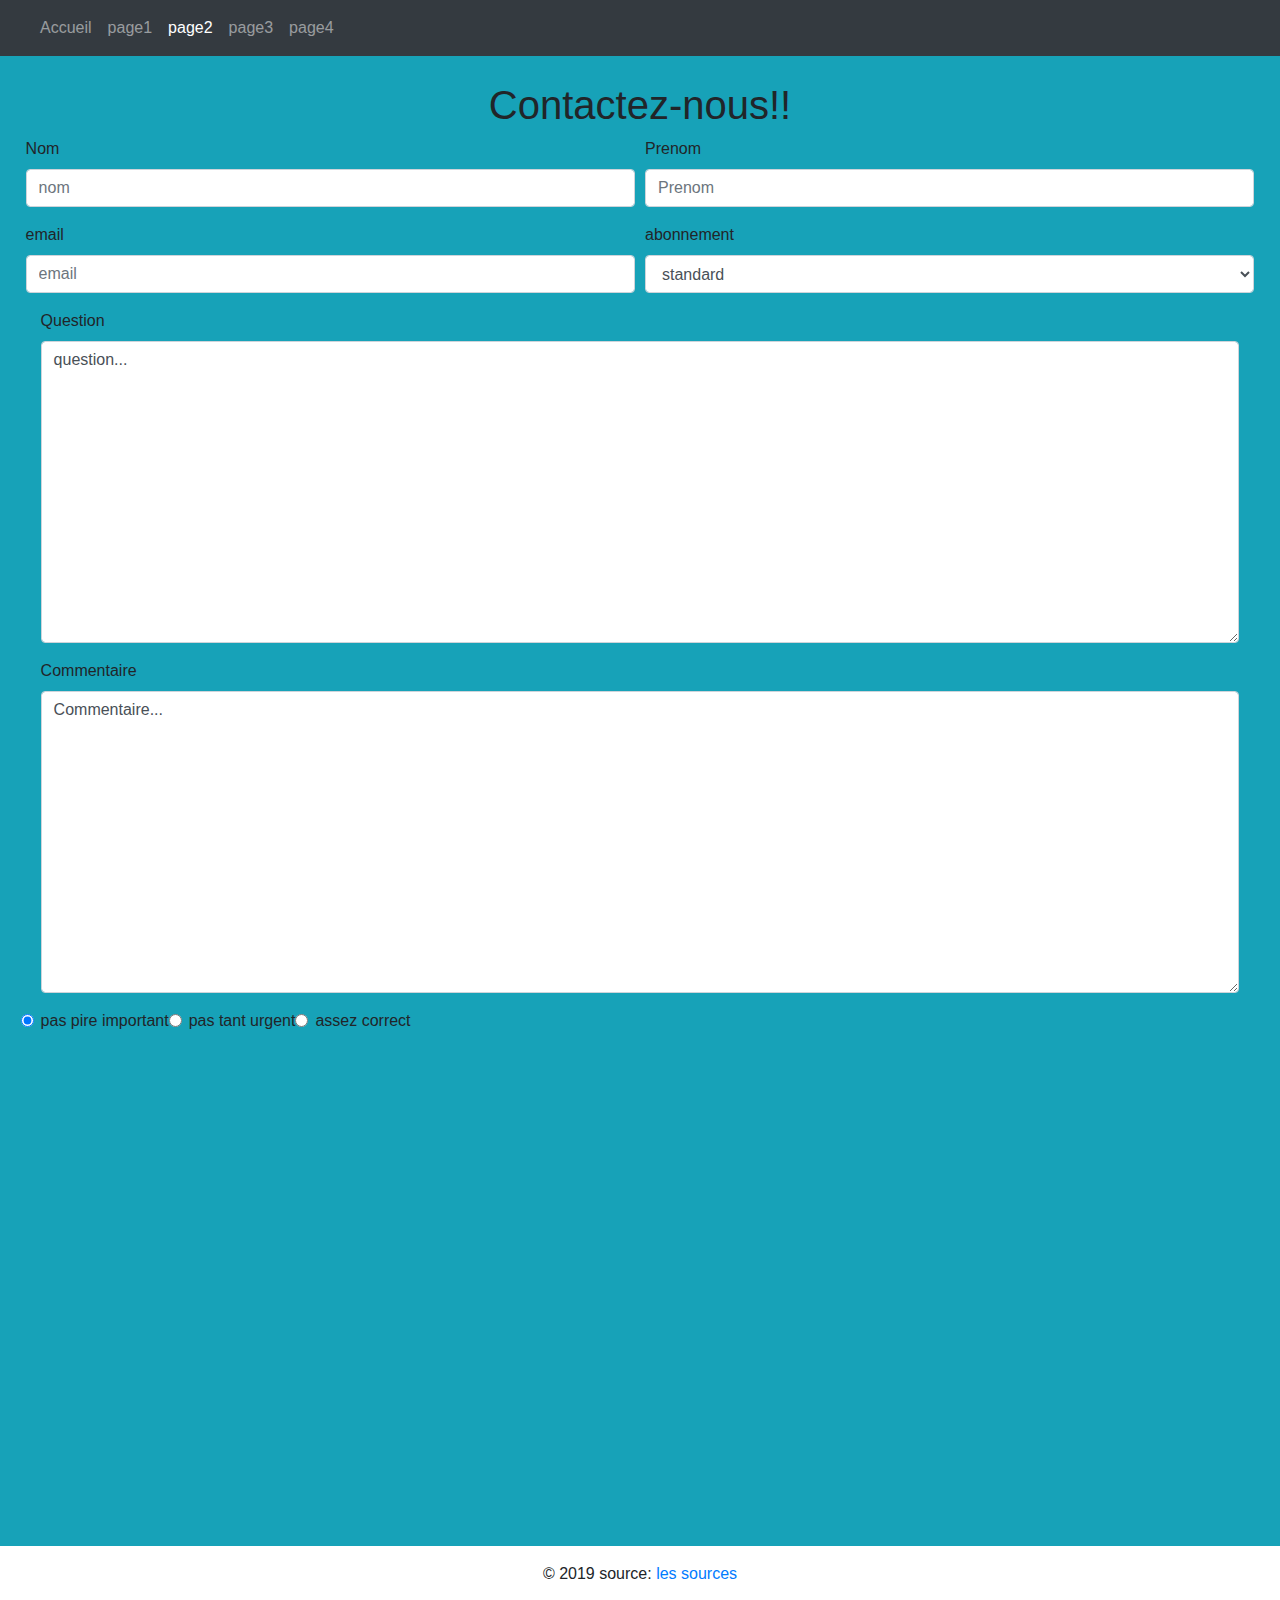
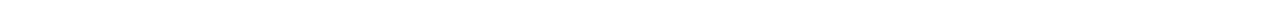
<file: index3.html>
<!DOCTYPE html>
<html lang="en">
<head>
    <meta charset="UTF-8">
    <title>oh oui le projet</title>
    <link rel="stylesheet" href="bootstrap-4.2.1-dist/css/bootstrap.css">
    <link rel="stylesheet" href="bootstrap-4.2.1-dist/css/stylre.css">
    <meta name="viewport" content="width=device-width, initial-scale=1, shrink-to-fit=no">
    <link rel="stylesheet" href="https://use.fontawesome.com/releases/v5.8.2/css/all.css" integrity="sha384-oS3vJWv+0UjzBfQzYUhtDYW+Pj2yciDJxpsK1OYPAYjqT085Qq/1cq5FLXAZQ7Ay" crossorigin="anonymous">
</head>
<body>
<nav class="navbar navbar-expand-lg navbar-dark bg-dark">
    <a class="navbar-brand" href="#"><i class="fas fa-scroll fa-2x"></i></a>
    <button class="navbar-toggler" type="button" data-toggle="collapse" data-target="#navbarNav"   aria-controls="navbarNav" aria-expanded="false" aria-label="Toggle navigation">
        <span><i class="fas fa-hamburger"></i></span>
    </button>
    <div class="collapse navbar-collapse" id="navbarNav">
        <ul class="navbar-nav">
            <li class="nav-item"><a class="nav-link" href="index.html">Accueil</a></li>
            <li class="nav-item"><a class="nav-link" href="index2.html">page1</a></li>
            <li class="nav-item active"><a class="nav-link " href="index3.html">page2<span class="sr-only">(current)</span></a></li>
            <li class="nav-item"><a class="nav-link" href="index4.html">page3</a></li>
            <li class="nav-item"><a class="nav-link" href="index5.html">page4</a></li>
        </ul>
    </div>
</nav>
<div class="container-fluid bg-info">
    <div class="row align-items-center padd">
        <div class="col-12 text-center">
            <h1>Contactez-nous!!</h1>
        </div>
    </div>
</div>
<form class="bg-info paddb paddcoter">
    <div class="form-row">
        <div class="form-group col-md-6"><label>Nom</label>
            <input type="text" class="form-control" id="nom" placeholder="nom">
        </div>
        <div class="form-group col-md-6"><label>Prenom</label>
            <input type="text" class="form-control" id="prenom" placeholder="Prenom">
        </div>
        <div class="form-group col-md-6"><label>email</label>
            <input type="email" class="form-control" id="email" placeholder="email">
        </div>

        <div class="col-md-6">
            <div class="form-group">
                <label for="exampleFormControlSelect1">abonnement</label>
                <select class="form-control" id="exampleFormControlSelect1">
                    <option>standard</option>
                    <option>premium</option>
                    <option>personnaliser</option>
                    <option>aucun</option>
                    <option>autre</option>
                </select>
            </div>
        </div>
    </div>
    <div class="form-group col-xl-12 col-md-12 col-12">
        <label>Question</label>
        <textarea class="form-control" id="exampleFormControlTextarea1" rows="12">question...</textarea>
    </div>
    <div class="form-group col-xl-12 col-md-12 col-12">
        <label>Commentaire</label>
        <textarea class="form-control" id="exampleForm" rows="12">Commentaire...</textarea>
    </div>
    <div class="form-row">
        <div class="form-check">
            <input class="form-check-input" type="radio" name="exampleRadios" id="exampleRadios1" value="option1" checked>
            <label class="form-check-label" for="exampleRadios1">
                pas pire important
            </label>
        </div>
        <div class="form-check">
            <input class="form-check-input" type="radio" name="exampleRadios" id="exampleRadios2" value="option2">
            <label class="form-check-label" for="exampleRadios2">
                pas tant urgent
            </label>
        </div>
        <div class="form-check disabled">
            <input class="form-check-input" type="radio" name="exampleRadios" id="exampleRadios3" value="option3">
            <label class="form-check-label" for="exampleRadios3">
                assez correct
            </label>
        </div>
    </div>
</form>
<div class="container-fluid bg-info">
    <div class="row">
        <div class="col-4 offset-xl-4 offset-md-4 offset-4">
            <iframe src="https://www.google.com/maps/embed?pb=!1m14!1m8!1m3!1d11464.697437382925!2d-71.9398553875178!3d46.06025172319843!3m2!1i1024!2i768!4f13.1!3m3!1m2!1s0x0%3A0xbd121b00829d9e55!2sC%C3%A9gep+de+Victoriaville!5e0!3m2!1sfr!2sca!4v1558037247004!5m2!1sfr!2sca" height="480" width="480" frameborder="0" style="border:0" allowfullscreen></iframe>
        </div>
    </div>
</div>


<script src="bootstrap-4.2.1-dist/js/jquery-3.3.1.min.js"></script>
<script src="bootstrap-4.2.1-dist/js/bootstrap.js"></script>
</body>
<footer><!-- Footer -->
    <!-- Footer -->
    <footer class="page-footer font-small blue">

        <!-- Copyright -->
        <div class="footer-copyright text-center py-3">© 2019 source:
            <a href="http://www.partridgegetslucky.com/">les sources</a>
        </div>
        <!-- Copyright -->
    </footer></footer>
</html>
</file>
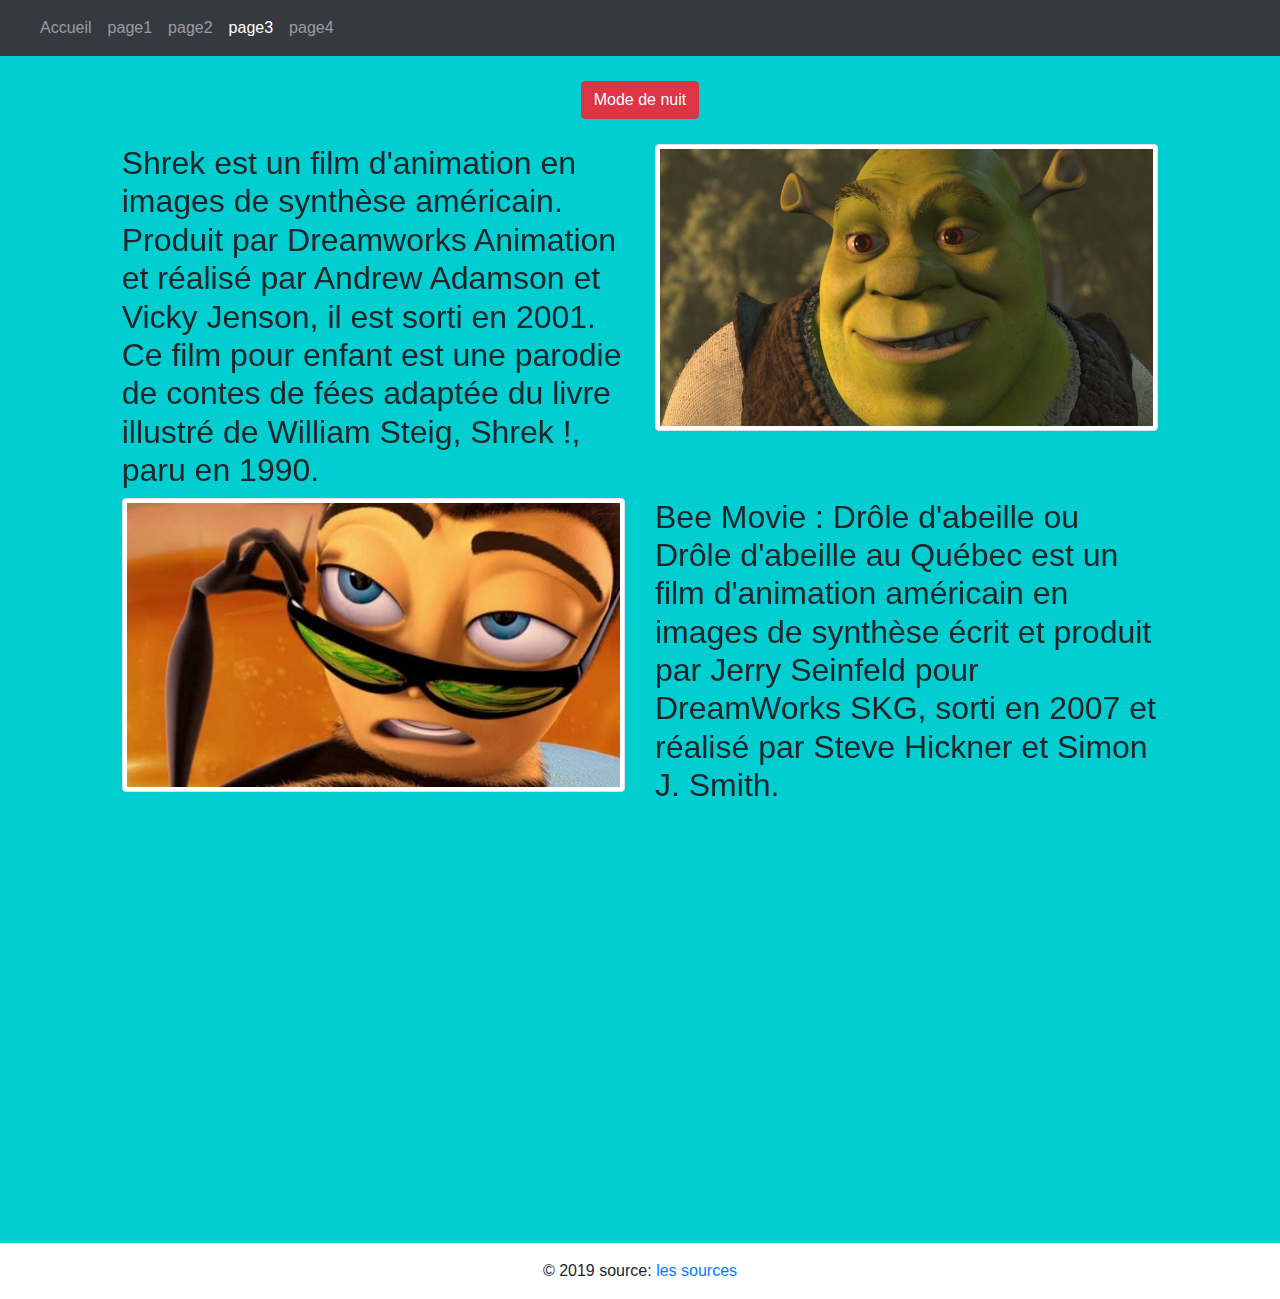
<file: index4.html>
<!DOCTYPE html>
        <html lang="en">
        <head>
            <meta charset="UTF-8">
            <title>oh oui le projet</title>
            <link rel="stylesheet" href="bootstrap-4.2.1-dist/css/bootstrap.css">
            <link rel="stylesheet" href="bootstrap-4.2.1-dist/css/stylre.css">
            <meta name="viewport" content="width=device-width, initial-scale=1, shrink-to-fit=no">
            <link rel="stylesheet" href="https://use.fontawesome.com/releases/v5.8.2/css/all.css" integrity="sha384-oS3vJWv+0UjzBfQzYUhtDYW+Pj2yciDJxpsK1OYPAYjqT085Qq/1cq5FLXAZQ7Ay" crossorigin="anonymous">
            <link href="https://unpkg.com/aos@2.3.1/dist/aos.css" rel="stylesheet">

        </head>
<body>
<nav class="navbar navbar-expand-lg navbar-dark bg-dark">
    <a class="navbar-brand" href="#"><i class="fas fa-film fa-2x"></i></a>
    <button class="navbar-toggler" type="button" data-toggle="collapse" data-target="#navbarNav"   aria-controls="navbarNav" aria-expanded="false" aria-label="Toggle navigation">
        <span><i class="fas fa-hamburger"></i></span>
    </button>
    <div class="collapse navbar-collapse" id="navbarNav">
        <ul class="navbar-nav">
            <li class="nav-item"><a class="nav-link " href="index.html">Accueil</a></li>
            <li class="nav-item"><a class="nav-link " href="index2.html">page1</a></li>
            <li class="nav-item"><a class="nav-link " href="index3.html">page2</a></li>
            <li class="nav-item active"><a class="nav-link " href="index4.html">page3<span class="sr-only">(current)</span></a></li>
            <li class="nav-item"><a class="nav-link " href="index5.html">page4</a></li>

        </ul>
    </div>
</nav>
<div class="container-fluid bgbleu" id="container">
    <div class="row padd align-items-center">
        <div class="col-12 text-center">
            <button type="button" class="btn btn-danger" id="boutonChangerTout">Mode de nuit</button>
        </div>
    </div>
    <div class="row padd">
        <div class="col-5 offset-1">
            <div data-aos="zoom-out-down"><h2>Shrek est un film d'animation en images de synthèse américain. Produit par Dreamworks Animation et réalisé par Andrew Adamson et Vicky Jenson, il est sorti en 2001. Ce film pour enfant est une parodie de contes de fées adaptée du livre illustré de William Steig, Shrek !, paru en 1990.</h2></div>
        </div>
        <div class="col-5">
            <div data-aos="zoom-out-down"><img src="img/shrekbg.jpg" class="img-thumbnail"/></div>
        </div>
    </div>
    <div class="row">
        <div class="col-5 offset-1">
            <div data-aos="zoom-out-down"><img src="img/beemovie.jpg" class="img-thumbnail"/></div>
        </div>
        <div class="col-5">
            <div data-aos="zoom-out-down"><h2>Bee Movie : Drôle d'abeille ou Drôle d'abeille au Québec est un film d'animation américain en images de synthèse écrit et produit par Jerry Seinfeld pour DreamWorks SKG, sorti en 2007 et réalisé par Steve Hickner et Simon J. Smith.</h2></div>
        </div>
    </div>
    <div class="row">
        <div class="col-5 offset-1">
            <div data-aos="zoom-out-down"><h2>Une fanfiction est un récit que les fans écrivent pour prolonger ou transformer un produit médiatique qu'ils affectionnent, qu'il s'agisse d'un film ou autre choses. Une fanfiction reprend, en les développant différemment. Elle peut continuer l'histoire (suite), en dévoiler l'origine (prologue) ou encore (combler les béances du scénario).</h2></div>
        </div>
        <div class="col-5">
            <div data-aos="zoom-out-down"><img src="img/oofoffington.jpg" class="img-thumbnail"/></div>
        </div>
    </div>
</div>




<script src="https://unpkg.com/aos@2.3.1/dist/aos.js"></script>

<script src="bootstrap-4.2.1-dist/js/jquery-3.3.1.min.js"></script>
<script src="bootstrap-4.2.1-dist/js/bootstrap.js"></script>
<script src="bootstrap-4.2.1-dist/js/java.js"></script>
<script>
    AOS.init();
</script>
</body>
    <!-- Footer -->
    <footer class="page-footer font-small blue">

        <!-- Copyright -->
        <div class="footer-copyright text-center py-3">© 2019 source:
            <a href="https://fr.wikipedia.org/wiki/Shrek_(film)"> les</a>
            <a href="https://fr.wikipedia.org/wiki/Bee_Movie_:_Dr%C3%B4le_d%27abeille"> sources</a>
        </div>
        <!-- Copyright -->
    </footer>

</html>
</file>
<file: bootstrap-4.2.1-dist/css/stylre.css>
html,body{
    margin:0;
    height: 100%;
}
.bg
{
    background-image: url("../../../Jaquouill1/img/fsm.jpg");
    height: 100%;

    /*background-attachment: fixed;*/
    background-position: center;
    background-repeat: no-repeat;
}
.hauteur100{
    height: 100%;
}
/* Cellulaires */
@media only screen and (max-width: 480px){
    .bg{
        background-image: url("../../../Jaquouill1/img/fsm2.jpg");
        height: 100%;

        /*background-attachment: fixed;*/
        background-position: center;
        background-repeat: no-repeat;
    }

}
@media only screen and (max-width: 1124px)and (min-width: 768px){
    .bg{
        background-image: url("../../../Jaquouill1/img/4.jpg");
        height: 100%;
        /*background-attachment: fixed;*/
        background-position: center;
        background-repeat: no-repeat;
    }
}
.beige{
    background-color: bisque;
}
.parallax {
    /* L’image du Parallax */
    background-image: url("../../../Jaquouill1/img/fsm4.jpg");

    /* L’hauteur du Parallax */
    height: 500px;

    /* Création de l’effet */
    background-attachment: fixed;
    background-position: center;
    background-repeat: no-repeat;
    background-size: cover;
}
.padd{
    padding-top: 2%;
}
.paddb{
    padding-bottom: 2%;
}
.bleu{
    background-color: #5a6268;
}
.padd0{
    padding: 0;
}
.bg2
{
    background-image: url("../../../Jaquouill1/img/7.jpg");
    height: 100%;

    /*background-attachment: fixed;*/
    background-position: center;
    background-repeat: no-repeat;
}
.parallax2 {
    /* L’image du Parallax */
    background-image: url("../../../Jaquouill1/img/7.jpg");

    /* L’hauteur du Parallax */
    height: 500px;

    /* Création de l’effet */
    background-attachment: fixed;
    background-position: center;
    background-repeat: no-repeat;
    background-size: cover;
}
.paddcoter{
    padding-left: 2%;
    padding-right: 2%;
}
.bgbleu{
    background-color: darkturquoise;
}
</file>
